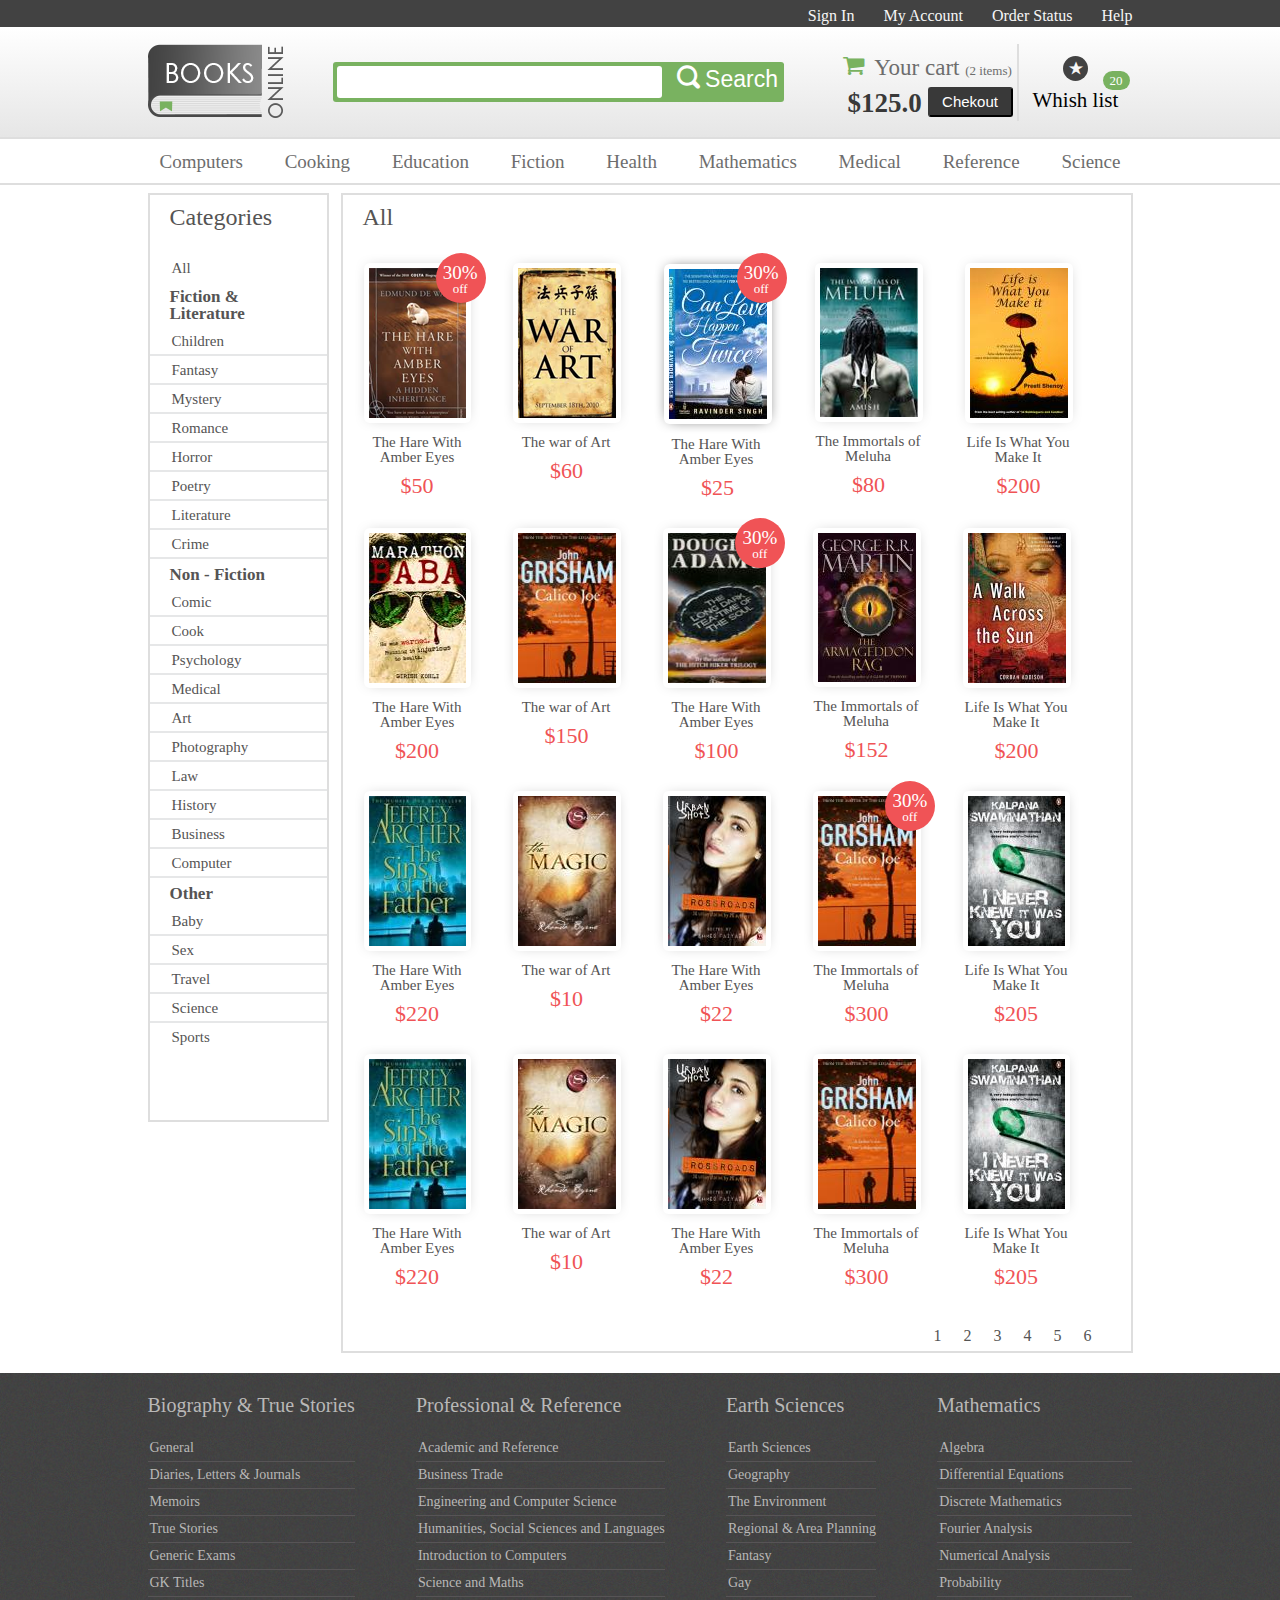
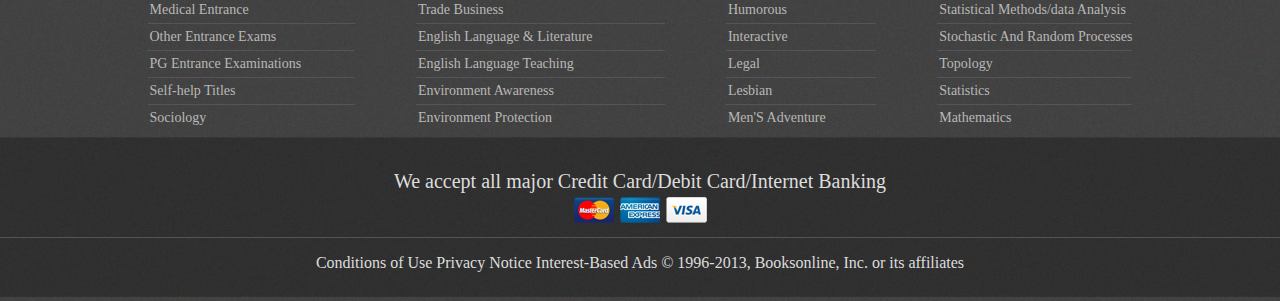
<file: index.html>
<!DOCTYPE html>
<html lang="en">
<head>
	<meta charset="UTF-8">
	<meta name="viewport" content="width=1015">
	<meta name="MobileOptimized" content="1015">
	<title>Books Online</title>
	<link rel="stylesheet" href="css/main.css">
	<link rel="stylesheet" href="css/css_reset.css">
	<link rel="stylesheet" href="css/icons.css">
</head>
<body>
	<div id="wrapper">
		<!-- ````````````````````````````````````HEADER``````````````````````````````` -->
		<header id="header">
			<div class="navigation-top">
				<div class="mw">
					<a class="menu-open" href="#"><i class="icon-menu"></i></a>
					<a class="menu-open cancel" href="#"><i class="icon-cross"></i></a>
					<ul>
						<li><a href="#">sign in</a></li>
						<li><a href="#">my account</a></li>
						<li><a href="#">order status</a></li>
						<li><a href="#">help</a></li>
					</ul>
				</div>
			</div>
			<div class="header">
				<div class="header-holder mw">
					<div class="logo">
						<a href="#"><img src="images/Logo-main.png" alt="books-online"></a>
					</div>
					<div class="search">
						<form action="" method="post" class="Search">
							<input type="search" name="q" placeholder=""> 
							<button type="submit" value=""><i class="icon-search"></i>search</button>
						</form>
					</div>
					<div class="last-block">
						<div class="cart">
							<i class="icon-cart"></i>	
							<p class="txt"><span>Y</span>our cart</p>
							<p class="quantity">(2 items)</p><br>
							<p class="price">$125.0</p>
							<button type="submit" value="">chekout</button>
						</div>
						<div class="whish-list">
							<div class="circle">
								<i class="icon-star"></i>
							</div>
							<p class="green-number">20</p>
							<p class="text"><span>w</span>hish list</p>
						</div>
					</div>
				</div>
			</div>
			<div class="navigation">
				<div class="mw">
					<ul>
						<li><a href="#">Computers</a></li>
						<li><a href="#">Cooking</a></li>
						<li><a href="#">Education</a></li>
						<li><a href="#">Fiction</a></li>
						<li><a href="#">Health</a></li>
						<li><a href="#">Mathematics</a></li>
						<li><a href="#">Medical</a></li>
						<li><a href="#">Reference</a></li>
						<li><a href="#">Science</a></li>
					</ul>
				</div>
			</div>
		</header>
		<!-- ````````````````````````````````````MAIN``````````````````````````````` -->
		<main>
			<div class="main mw">
				<div class="catalogue-holder">
					<h2>all</h2>
					<div class="catalogue">
						<div class="product">
							<div class="book">
								<a href="inner.html"><img src="images/books/The-Hare-With-Amber-Eyes.png" alt="The-Hare-With-Amber-Eyes.png"></img></a>
							</div>
							<div class="book-name">
								<p>The Hare With Amber Eyes</p>
							</div>
							<div class="book-price"><p>$50</p></div>
							<div class="discount-wrap">
								<div class="discount">
									<div class="circle">
										<div class="percent">30%</div>
										<p>off</p>
									</div>
								</div>
							</div>
						</div>
						<div class="product">
							<div class="book">
								<a href=""><img src="images/books/war-of-art.png" alt="war-of-art.png"></img></a>
							</div>
							<div class="book-name">
								<p>The war of Art</p>
							</div>
							<div class="book-price"><p>$60</p></div>
						</div>
						<div class="product">
							<div class="book">
								<a href=""><img src="images/books/can-love.png" alt="can-love.png"></img></a>
							</div>
							<div class="book-name">
								<p>The Hare With Amber Eyes</p>
							</div>
							<div class="book-price"><p>$25</p></div>
							<div class="discount-wrap">
								<div class="discount">
									<div class="circle">
										<div class="percent">30%</div>
										<p>off</p>
									</div>
								</div>
							</div>
						</div>
						<div class="product">
							<div class="book">
								<a href=""><img src="images/books/meluha.png" alt="meluha.png"></img></a>
							</div>
							<div class="book-name">
								<p>The Immortals of Meluha</p>
							</div>
							<div class="book-price"><p>$80</p></div>
						</div>
						<div class="product">
							<div class="book">
								<a href=""><img src="images/books/life-is.png" alt="life-is.png"></img></a>
							</div>
							<div class="book-name">
								<p>Life Is What You Make It</p>
							</div>
							<div class="book-price"><p>$200</p></div>
						</div>
						<div class="product">
							<div class="book">
								<a href=""><img src="images/books/marathon-bab.png" alt="marathon-bab.png"></img></a>
							</div>
							<div class="book-name">
								<p>The Hare With Amber Eyes</p>
							</div>
							<div class="book-price"><p>$200</p></div>
						</div>
						<div class="product">
							<div class="book">
								<a href=""><img src="images/books/grisham.png" alt="grisham.png"></img></a>
							</div>
							<div class="book-name">
								<p>The war of Art</p>
							</div>
							<div class="book-price"><p>$150</p></div>
						</div>
						<div class="product">
							<div class="book">
								<a href=""><img src="images/books/adams.png" alt="adams.png"></img></a>
							</div>
							<div class="book-name">
								<p>The Hare With Amber Eyes</p>
							</div>
							<div class="book-price"><p>$100</p></div>
							<div class="discount-wrap">
								<div class="discount">
									<div class="circle">
										<div class="percent">30%</div>
										<p>off</p>
									</div>
								</div>
							</div>
						</div>
						<div class="product">
							<div class="book">
								<a href=""><img src="images/books/armagedon-rag.png" alt="armagedon-rag.png"></img></a>
							</div>
							<div class="book-name">
								<p>The Immortals of Meluha</p>
							</div>
							<div class="book-price"><p>$152</p></div>
						</div>
						<div class="product">
							<div class="book">
								<a href=""><img src="images/books/across-the-sun.png" alt="across-the-sun.png"></img></a>
							</div>
							<div class="book-name">
								<p>Life Is What You Make It</p>
							</div>
							<div class="book-price"><p>$200</p></div>
						</div>
						<div class="product">
							<div class="book">
								<a href=""><img src="images/books/sins-of-father.png" alt="sins-of-father.png"></img></a>
							</div>
							<div class="book-name">
								<p>The Hare With Amber Eyes</p>
							</div>
							<div class="book-price"><p>$220</p></div>
						</div>
						<div class="product">
							<div class="book">
								<a href=""><img src="images/books/magic.png" alt="magic.png"></img></a>
							</div>
							<div class="book-name">
								<p>The war of Art</p>
							</div>
							<div class="book-price"><p>$10</p></div>
						</div>
						<div class="product">
							<div class="book">
								<a href=""><img src="images/books/urban-shots.png" alt="urban-shots.png"></img></a>
							</div>
							<div class="book-name">
								<p>The Hare With Amber Eyes</p>
							</div>
							<div class="book-price"><p>$22</p></div>
						</div>
						<div class="product">
							<div class="book">
								<a href=""><img src="images/books/grisham.png" alt="grisham.png"></img></a>
							</div>
							<div class="book-name">
								<p>The Immortals of Meluha</p>
							</div>
							<div class="book-price"><p>$300</p></div>
							<div class="discount-wrap">
								<div class="discount">
									<div class="circle">
										<div class="percent">30%</div>
										<p>off</p>
									</div>
								</div>
							</div>
						</div>
						<div class="product">
							<div class="book">
								<a href=""><img src="images/books/i-never-new.png" alt="i-never-new.png"></img></a>
							</div>
							<div class="book-name">
								<p>Life Is What You  Make It</p>
							</div>
							<div class="book-price"><p>$205</p></div>
						</div>
						<div class="product">
							<div class="book">
								<a href=""><img src="images/books/sins-of-father.png" alt="sins-of-father.png"></img></a>
							</div>
							<div class="book-name">
								<p>The Hare With Amber Eyes</p>
							</div>
							<div class="book-price"><p>$220</p></div>
						</div>
						<div class="product">
							<div class="book">
								<a href=""><img src="images/books/magic.png" alt="magic.png"></img></a>
							</div>
							<div class="book-name">
								<p>The war of Art</p>
							</div>
							<div class="book-price"><p>$10</p></div>
						</div>
						<div class="product">
							<div class="book">
								<a href=""><img src="images/books/urban-shots.png" alt="urban-shots.png"></img></a>
							</div>
							<div class="book-name">
								<p>The Hare With Amber Eyes</p>
							</div>
							<div class="book-price"><p>$22</p></div>
						</div>
						<div class="product">
							<div class="book">
								<a href=""><img src="images/books/grisham.png" alt="grisham.png"></img></a>
							</div>
							<div class="book-name">
								<p>The Immortals of Meluha</p>
							</div>
							<div class="book-price"><p>$300</p></div>
						</div>
						<div class="product">
							<div class="book">
								<a href=""><img src="images/books/i-never-new.png" alt="i-never-new.png"></img></a>
							</div>
							<div class="book-name">
								<p>Life Is What You  Make It</p>
							</div>
							<div class="book-price"><p>$205</p></div>
						</div>
					</div>
					<div class="pages">
						<ul>
							<li><a href="#">1</a></li>
							<li><a href="#">2</a></li>
							<li><a href="#">3</a></li>
							<li><a href="#">4</a></li>
							<li><a href="#">5</a></li>
							<li><a href="#">6</a></li>
						</ul>
					</div>
				</div>
				<!-- `````````````````````````````````NAVBAR`````````````````````````````` -->
				<div class="navbar">
					<h2>categories</h2>
					<ul>
						<li class="last"><a href="#">all</a></li>
					</ul>
					<h5>Fiction & Literature</h5>
					<ul>
						<li><a href="#">children</a></li>
						<li><a href="#">fantasy</a></li>
						<li><a href="#">mystery</a></li>
						<li><a href="#">romance</a></li>
						<li><a href="#">horror</a></li>
						<li><a href="#">poetry</a></li>
						<li><a href="#">literature</a></li>
						<li><a href="#">crime</a></li>
					</ul>
					<h5>non - fiction</h5>
					<ul>
						<li><a href="#">comic</a></li>
						<li><a href="#">cook</a></li>
						<li><a href="#">psychology</a></li>
						<li><a href="#">medical</a></li>
						<li><a href="#">art</a></li>
						<li><a href="#">photography</a></li>
						<li><a href="#">law</a></li>
						<li><a href="#">history</a></li>
						<li><a href="#">business</a></li>
						<li><a href="#">computer</a></li>
					</ul>
					<h5>other</h5>
					<ul>
						<li><a href="#">baby</a></li>
						<li><a href="#">sex</a></li>
						<li><a href="#">travel</a></li>
						<li><a href="#">science</a></li>
						<li class="last"><a href="#">sports</a></li>
					</ul>
				</div>
				<a class="navbar-open" href="#">Categories</a>
				<!-- <a class="navbar-open cancel" href="#">Close</a> -->
			</div>
			<!-- ````````````````````````````````LITERATURE`````````````````````````````` -->
			<div class="background">
				<div class="literature mw">
					<div class="columns-wrapper">
						<div class="column">
							<h4>Biography & True Stories</h4>
							<ul>
								<li><a href="#">General</a></li>
								<li><a href="#">Diaries, Letters & Journals</a></li>
								<li><a href="#">Memoirs</a></li>
								<li><a href="#">True Stories</a></li>
								<li><a href="#">Generic Exams</a></li>
								<li><a href="#">GK Titles</a></li>
								<li><a href="#">Medical Entrance</a></li>
								<li><a href="#">Other Entrance Exams</a></li>
								<li><a href="#">PG Entrance Examinations</a></li>
								<li><a href="#">Self-help Titles</a></li>
								<li class="last"><a href="#">Sociology</a></li>
							</ul>
						</div>
						<div class="column">
							<h4>Professional & Reference</h4>
							<ul>
								<li><a href="#">Academic and Reference</a></li>
								<li><a href="#">Business Trade</a></li>
								<li><a href="#">Engineering and Computer Science</a></li>
								<li><a href="#">Humanities, Social Sciences and Languages</a></li>
								<li><a href="#">Introduction to Computers</a></li>
								<li><a href="#">Science and Maths</a></li>
								<li><a href="#">Trade Business</a></li>
								<li><a href="#">English Language & Literature</a></li>
								<li><a href="#">English Language Teaching</a></li>
								<li><a href="#">Environment Awareness</a></li>
								<li class="last"><a href="#">Environment Protection</a></li>
							</ul>
						</div>
						<div class="column">
							<h4>Earth Sciences</h4>
							<ul>
								<li><a href="#">Earth Sciences</a></li>
								<li><a href="#">Geography</a></li>
								<li><a href="#">The Environment</a></li>
								<li><a href="#">Regional & Area Planning</a></li>
								<li><a href="#">Fantasy</a></li>
								<li><a href="#">Gay</a></li>
								<li><a href="#">Humorous</a></li>
								<li><a href="#">Interactive</a></li>
								<li><a href="#">Legal</a></li>
								<li><a href="#">Lesbian</a></li>
								<li class="last"><a href="#">Men'S Adventure</a></li>
							</ul>
						</div>
						<div class="column">
							<h4>Mathematics</h4>
							<ul>
								<li><a href="#">Algebra</a></li>
								<li><a href="#">Differential Equations</a></li>
								<li><a href="#">Discrete Mathematics</a></li>
								<li><a href="#">Fourier Analysis</a></li>
								<li><a href="#">Numerical Analysis</a></li>
								<li><a href="#">Probability</a></li>
								<li><a href="#">Statistical Methods/data Analysis</a></li>
								<li><a href="#">Stochastic And Random Processes</a></li>
								<li><a href="#">Topology</a></li>
								<li><a href="#">Statistics</a></li>
								<li class="last"><a href="#">Mathematics</a></li>
							</ul>
						</div>
					</div>
				</div>
				<!-- ``````````````````````````````````PAYMENTS````````````````````````````` -->
				<div class="payments">
					<h4>We accept all major Credit Card/Debit Card/Internet Banking</h4>
					<ul>
						<li><a href=""><img src="images/mastercard.png" alt="mastercard.png"></img></a></li>
						<li><a href=""><img src="images/american-express.png" alt="american-express.png"></img></a></li>
						<li><a href=""><img src="images/visa.png" alt="visa.png"></img></a></li>
					</ul>
				</div>
				<!-- ``````````````````````````````````FOOTER````````````````````````````` -->
				<div class="footer">
					<p>Conditions of Use Privacy Notice Interest-Based Ads &copy 1996-2013, Booksonline, Inc. or its affiliates</p>
				</div>
			</div>	
		</main>
	</div>
</body>
</html>
</file>
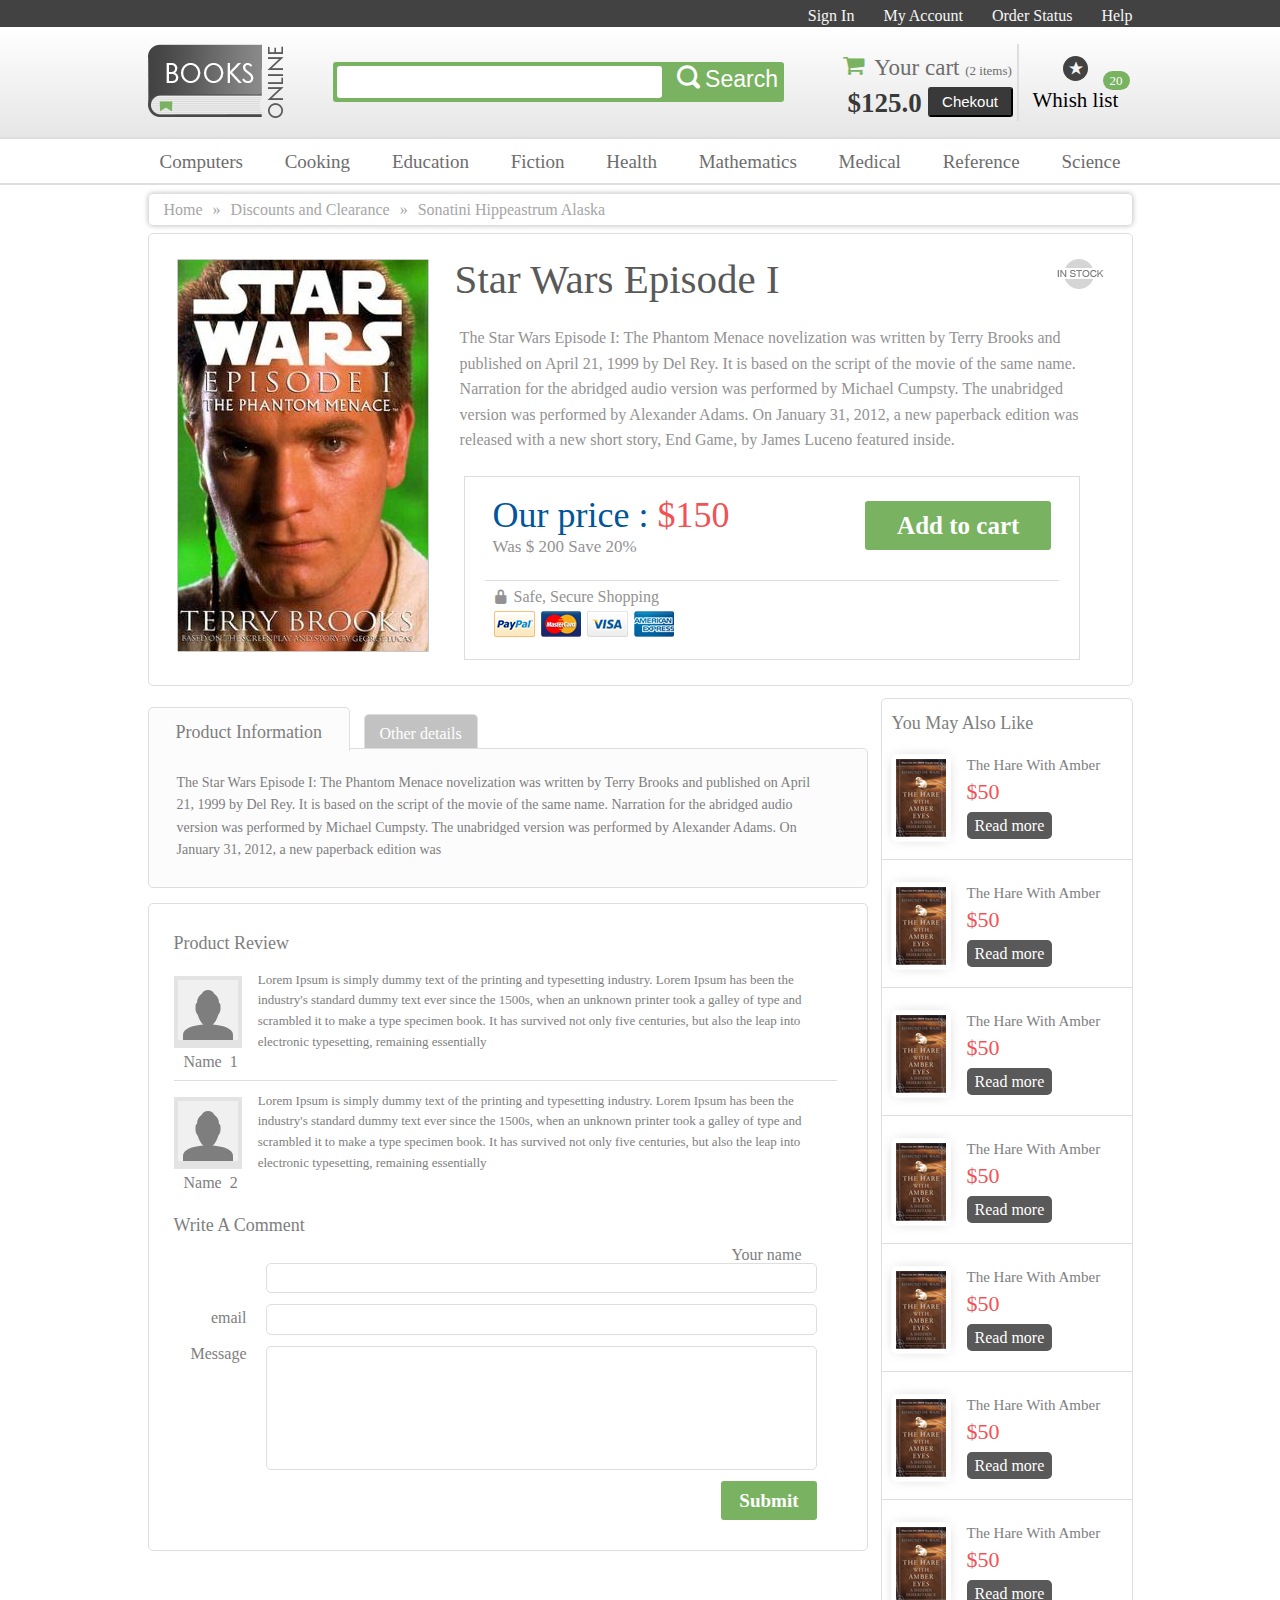
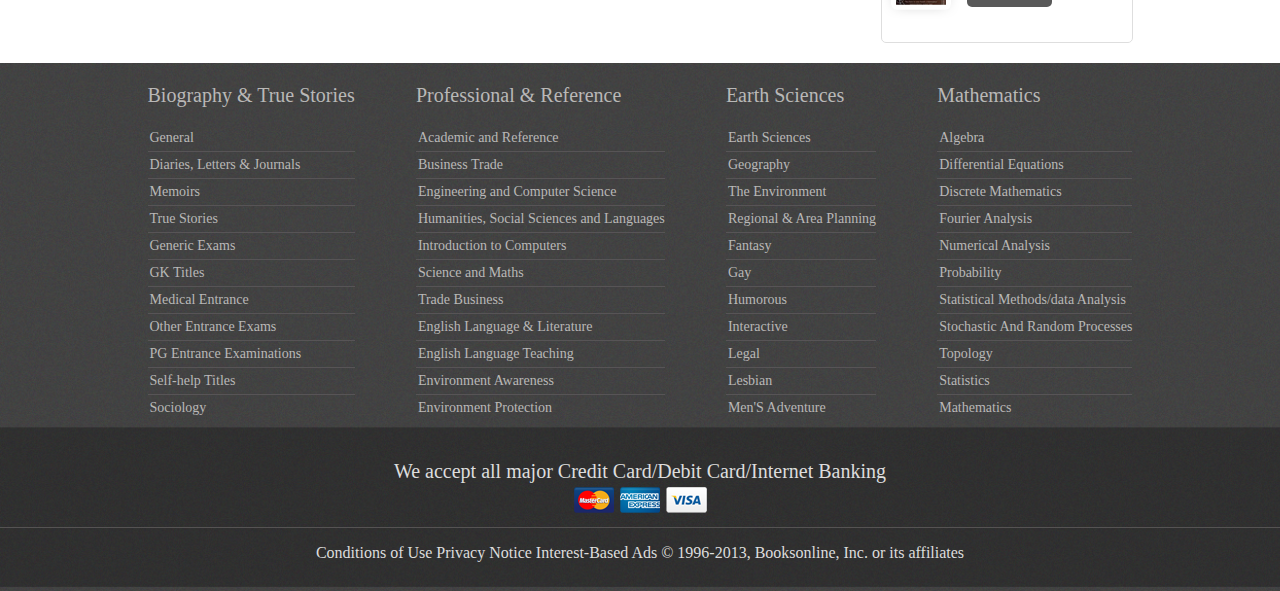
<file: inner.html>
<!DOCTYPE html>
<html lang="en">
<head>
	<meta charset="UTF-8">
	<meta name="viewport" content="width=1015">
	<meta name="MobileOptimized" content="1015">
	<title>Books Online</title>
	<link rel="stylesheet" href="css/main.css">
	<link rel="stylesheet" href="css/css_reset.css">
	<link rel="stylesheet" href="css/icons.css">
</head>
<body>
	<div id="wrapper">
		<!-- ````````````````````````````````````HEADER``````````````````````````````` -->
		<header id="header">
			<div class="navigation-top">
				<div class="mw">
					<a class="menu-open" href="#"><i class="icon-menu"></i></a>
					<a class="menu-open cancel" href="#"><i class="icon-cross"></i></a>
					<ul>
						<li><a href="#">sign in</a></li>
						<li><a href="#">my account</a></li>
						<li><a href="#">order status</a></li>
						<li><a href="#">help</a></li>
					</ul>
				</div>
			</div>
			<div class="header">
				<div class="header-holder mw">
					<div class="logo">
						<a href="index.html"><img src="images/Logo-main.png" alt="books-online"></a>
					</div>
					<div class="search">
						<form action="" method="post" class="Search">
							<input type="search" name="q" placeholder=""> 
							<button type="submit" value=""><i class="icon-search"></i>search</button>
						</form>
					</div>
					<div class="last-block">
						<div class="cart">
							<i class="icon-cart"></i>	
							<p class="txt"><span>Y</span>our cart</p>
							<p class="quantity">(2 items)</p><br>
							<p class="price">$125.0</p>
							<button type="submit" value="">chekout</button>
						</div>
						<div class="whish-list">
							<div class="circle">
								<i class="icon-star"></i>
							</div>
							<p class="green-number">20</p>
							<p class="text"><span>w</span>hish list</p>
						</div>
					</div>
				</div>
			</div>
			<div class="navigation">
				<div class="mw">
					<ul>
						<li><a href="#">Computers</a></li>
						<li><a href="#">Cooking</a></li>
						<li><a href="#">Education</a></li>
						<li><a href="#">Fiction</a></li>
						<li><a href="#">Health</a></li>
						<li><a href="#">Mathematics</a></li>
						<li><a href="#">Medical</a></li>
						<li><a href="#">Reference</a></li>
						<li><a href="#">Science</a></li>
					</ul>
				</div>
			</div>
		</header>
		<!-- ````````````````````````````````````MAIN``````````````````````````````` -->
		<main>
			<div class="mw">
				<div class="breadcrumbs">
					<ul>
						<li><a href="#">Home</a><span class="raquo">&raquo;</span></li>
						<li><a href="#">Discounts and Clearance</a><span class="raquo">&raquo;</span></li>
						<li><a href="#">Sonatini Hippeastrum Alaska</a></li>
					</ul>
				</div>
				<div class="product-wrap">
					<div class="stand">
						<div class="product-decription">
							<div class="stock">
								<img src="images/in-stock.png">
							</div>
							<h1>Star Wars Episode I</h1>
							<p class="text">The Star Wars Episode I: The Phantom Menace novelization was written by Terry Brooks and published on April 21, 1999 by Del Rey. It is based on the script of the movie of the same name. Narration for the abridged audio version was performed by Michael Cumpsty. The unabridged version was performed by Alexander Adams. On January 31, 2012, a new paperback edition was released with a new short story, End Game, by James Luceno featured inside. </p>
						</div>
					</div>
					<div class="product-image">
						<img src="images/starwars.png" alt="starwars.png">
					</div>
					<div class="prod-price">
						<div class="price-wrap">
							<div class="price-holder">
								<h2>Our price :<span class="red-price">&nbsp;$150</span></h2>
								<p>Was $ 200 Save 20%</p>
							</div>
							<a class="btn" href="#">Add to cart</a>
						</div>
						<div class="payment-holder">
							<div class="icon">
								<i class="icon-lock"></i>
							</div>
							<p>Safe, Secure Shopping</p>
							<ul>
								<li><a href=""><img src="images/paypal.png" alt="paypal.png"></img></a></li>
								<li><a href=""><img src="images/mastercard.png" alt="mastercard.png"></img></a></li>
								<li><a href=""><img src="images/visa.png" alt="visa.png"></img></a></li>
								<li><a href=""><img src="images/american-express.png" alt="american-express.png"></img></a></li>
							</ul>
						</div>
					</div>		
				</div>
				<div class="info-wrapp">
					<div class="other-books">
						<h6>You may also like</h6>
						<div class="another-prod">
							<div class="book-pict">
								<img src="images/another-book.png">
							</div>
							<div class="book-info">
								<div class="bookname">
									<p>The Hare With Amber</p>
								</div>
								<div class="book-price">
									<p>$50</p>
								</div>
								<a class="book-btn" href="#">Read more</a>
							</div>
						</div>
						<div class="another-prod">
							<div class="book-pict">
								<img src="images/another-book.png">
							</div>
							<div class="book-info">
								<div class="bookname">
									<p>The Hare With Amber</p>
								</div>
								<div class="book-price">
									<p>$50</p>
								</div>
								<a class="book-btn" href="#">Read more</a>
							</div>
						</div>
						<div class="another-prod">
							<div class="book-pict">
								<img src="images/another-book.png">
							</div>
							<div class="book-info">
								<div class="bookname">
									<p>The Hare With Amber</p>
								</div>
								<div class="book-price">
									<p>$50</p>
								</div>
								<a class="book-btn" href="#">Read more</a>
							</div>
						</div>
						<div class="another-prod">
							<div class="book-pict">
								<img src="images/another-book.png">
							</div>
							<div class="book-info">
								<div class="bookname">
									<p>The Hare With Amber</p>
								</div>
								<div class="book-price">
									<p>$50</p>
								</div>
								<a class="book-btn" href="#">Read more</a>
							</div>
						</div>
						<div class="another-prod">
							<div class="book-pict">
								<img src="images/another-book.png">
							</div>
							<div class="book-info">
								<div class="bookname">
									<p>The Hare With Amber</p>
								</div>
								<div class="book-price">
									<p>$50</p>
								</div>
								<a class="book-btn" href="#">Read more</a>
							</div>
						</div>
						<div class="another-prod">
							<div class="book-pict">
								<img src="images/another-book.png">
							</div>
							<div class="book-info">
								<div class="bookname">
									<p>The Hare With Amber</p>
								</div>
								<div class="book-price">
									<p>$50</p>
								</div>
								<a class="book-btn" href="#">Read more</a>
							</div>
						</div>
						<div class="another-prod">
							<div class="book-pict">
								<img src="images/another-book.png">
							</div>
							<div class="book-info">
								<div class="bookname">
									<p>The Hare With Amber</p>
								</div>
								<div class="book-price">
									<p>$50</p>
								</div>
								<a class="book-btn" href="#">Read more</a>
							</div>
						</div>
					</div>
					<!-- ~~~~~~~~~~~~~~~~~~~~~~~~~~~~INFO~~~~~~~~~~~~~~~~~~~~~~~~~~~~ -->
					<div class="info">
						<div class="information">
							<a href="#"><h4>Product Information</h4></a>
							<a class="details" href="#"><h4>Other details</h4></a>
							<p class="in4">The Star Wars Episode I: The Phantom Menace novelization was written by Terry Brooks and published on April 21, 1999 by Del Rey. It is based on the script of the movie of the same name. Narration for the abridged audio version was performed by Michael Cumpsty. The unabridged version was performed by Alexander Adams. On January 31, 2012, a new paperback edition was</p>
						</div>
					</div>
					<div class="product-review">
						<h4>product review</h4>
						<div class="film-critic bottom-line">
							<div class="icon-holder">
								<i class="icon-profile"></i>
								<p class="name">Name 1</p>
							</div>
							<p class="in4mation">Lorem Ipsum is simply dummy text of the printing and typesetting industry. Lorem Ipsum has been the industry's standard dummy text ever since the 1500s, when an unknown printer took a galley of type and scrambled it to make a type specimen book. It has survived not only five centuries, but also the leap into electronic typesetting, remaining essentially</p>
						</div>
						<div class="film-critic">
							<div class="icon-holder">
								<i class="icon-profile"></i>
								<p class="name">Name 2</p>
							</div>
							<p class="in4mation">Lorem Ipsum is simply dummy text of the printing and typesetting industry. Lorem Ipsum has been the industry's standard dummy text ever since the 1500s, when an unknown printer took a galley of type and scrambled it to make a type specimen book. It has survived not only five centuries, but also the leap into electronic typesetting, remaining essentially</p>
						</div>
						<h4>write a comment</h4>
						<form class="form">
							<div class="row">
								<label for="name">Your name</label>
								<input class="inputs name" type="text">
							</div>
							<div class="row">
								<label for="mail">email</label>
								<input class="inputs mail" type="text">
							</div>
							<div class="row">
								<label for="message">Message</label>
								<input class="inputs message" type="text" rows="7">
							</div>
						</form>
						<a class="submit-btn" href="#">submit</a>
					</div>
				</div>
			</div>
			<!-- ````````````````````````````````LITERATURE`````````````````````````````` -->
			<div class="background">
				<div class="literature mw">
					<div class="columns-wrapper">
						<div class="column">
							<h4>Biography & True Stories</h4>
							<ul>
								<li><a href="#">General</a></li>
								<li><a href="#">Diaries, Letters & Journals</a></li>
								<li><a href="#">Memoirs</a></li>
								<li><a href="#">True Stories</a></li>
								<li><a href="#">Generic Exams</a></li>
								<li><a href="#">GK Titles</a></li>
								<li><a href="#">Medical Entrance</a></li>
								<li><a href="#">Other Entrance Exams</a></li>
								<li><a href="#">PG Entrance Examinations</a></li>
								<li><a href="#">Self-help Titles</a></li>
								<li class="last"><a href="#">Sociology</a></li>
							</ul>
						</div>
						<div class="column">
							<h4>Professional & Reference</h4>
							<ul>
								<li><a href="#">Academic and Reference</a></li>
								<li><a href="#">Business Trade</a></li>
								<li><a href="#">Engineering and Computer Science</a></li>
								<li><a href="#">Humanities, Social Sciences and Languages</a></li>
								<li><a href="#">Introduction to Computers</a></li>
								<li><a href="#">Science and Maths</a></li>
								<li><a href="#">Trade Business</a></li>
								<li><a href="#">English Language & Literature</a></li>
								<li><a href="#">English Language Teaching</a></li>
								<li><a href="#">Environment Awareness</a></li>
								<li class="last"><a href="#">Environment Protection</a></li>
							</ul>
						</div>
						<div class="column">
							<h4>Earth Sciences</h4>
							<ul>
								<li><a href="#">Earth Sciences</a></li>
								<li><a href="#">Geography</a></li>
								<li><a href="#">The Environment</a></li>
								<li><a href="#">Regional & Area Planning</a></li>
								<li><a href="#">Fantasy</a></li>
								<li><a href="#">Gay</a></li>
								<li><a href="#">Humorous</a></li>
								<li><a href="#">Interactive</a></li>
								<li><a href="#">Legal</a></li>
								<li><a href="#">Lesbian</a></li>
								<li class="last"><a href="#">Men'S Adventure</a></li>
							</ul>
						</div>
						<div class="column">
							<h4>Mathematics</h4>
							<ul>
								<li><a href="#">Algebra</a></li>
								<li><a href="#">Differential Equations</a></li>
								<li><a href="#">Discrete Mathematics</a></li>
								<li><a href="#">Fourier Analysis</a></li>
								<li><a href="#">Numerical Analysis</a></li>
								<li><a href="#">Probability</a></li>
								<li><a href="#">Statistical Methods/data Analysis</a></li>
								<li><a href="#">Stochastic And Random Processes</a></li>
								<li><a href="#">Topology</a></li>
								<li><a href="#">Statistics</a></li>
								<li class="last"><a href="#">Mathematics</a></li>
							</ul>
						</div>
					</div>
				</div>
				<!-- ``````````````````````````````````PAYMENTS````````````````````````````` -->
				<div class="payments">
					<h4>We accept all major Credit Card/Debit Card/Internet Banking</h4>
					<ul>
						<li><a href=""><img src="images/mastercard.png" alt="mastercard.png"></img></a></li>
						<li><a href=""><img src="images/american-express.png" alt="american-express.png"></img></a></li>
						<li><a href=""><img src="images/visa.png" alt="visa.png"></img></a></li>
					</ul>
				</div>
				<!-- ``````````````````````````````````FOOTER````````````````````````````` -->
				<div class="footer">
					<p>Conditions of Use Privacy Notice Interest-Based Ads &copy 1996-2013, Booksonline, Inc. or its affiliates</p>
				</div>
			</div>	
		</main>
	</div>
</body>
</html>
</file>
<file: css/main.css>
@import url("https://fonts.googleapis.com/css?family=Open+Sans:300,400");
body {
  width: 100%;
  min-width: 1015px;
  height: 100%;
  margin: 0;
  padding: 0;
  font-family: 'Open Sans', sans-serif;
}

#wrapper {
  width: 100%;
  position: relative;
  overflow: hidden;
}

.mw {
  max-width: 985px;
  margin: 0 auto;
  padding: 0 15px;
}

.book-price {
  color: #f05356;
  font-size: 22px;
}

.navigation-top {
  background-color: #424242;
  overflow: hidden;
}

.navigation-top .menu-open {
  display: none;
}

@media screen and (max-device-width: 767px) {
  .navigation-top .menu-open {
    display: block;
    max-width: 40px;
    font-size: 2em;
    float: right;
    margin: 5px 10px;
    color: #FFFFFF;
  }
  .menu-active .navigation-top .menu-open {
    display: none;
  }
}

.navigation-top .cancel {
  display: none;
}

@media screen and (max-device-width: 767px) {
  .menu-active .navigation-top .cancel {
    display: block;
  }
}

.navigation-top ul {
  float: right;
}

@media screen and (max-device-width: 767px) {
  .navigation-top ul {
    visibility: hidden;
    top: 100%;
  }
  .menu-active .navigation-top ul {
    visibility: visible;
    top: 0;
  }
}

.navigation-top ul li {
  vertical-align: top;
  display: inline-block;
}

.navigation-top ul li a {
  color: #f6f6f6;
  padding: 8px 0 3px;
  margin-left: 25px;
  display: block;
  text-transform: capitalize;
  font: 300 16px/1.1;
}

.navigation-top ul li a:hover {
  opacity: 0.68;
}

.header {
  background-image: -webkit-gradient(linear, left top, left bottom, from(top), color-stop(0%, #FFFFFF), to(#E6E6E6));
  background-image: -webkit-linear-gradient(top, #FFFFFF 0%, #E6E6E6 100%);
  background-image: -o-linear-gradient(top, #FFFFFF 0%, #E6E6E6 100%);
  background-image: linear-gradient(top, #FFFFFF 0%, #E6E6E6 100%);
  height: 110px;
  border-bottom: 2px solid #dedede;
  display: -webkit-box;
  display: -webkit-flex;
  display: -ms-flexbox;
  display: flex;
  -webkit-flex-wrap: wrap;
  -ms-flex-wrap: wrap;
  flex-wrap: wrap;
  -webkit-box-align: center;
  -webkit-align-items: center;
  -ms-flex-align: center;
  align-items: center;
}

.header .header-holder {
  display: -webkit-box;
  display: -webkit-flex;
  display: -ms-flexbox;
  display: flex;
  -webkit-flex-wrap: wrap;
  -ms-flex-wrap: wrap;
  flex-wrap: wrap;
  -webkit-box-align: center;
  -webkit-align-items: center;
  -ms-flex-align: center;
  align-items: center;
  -webkit-box-pack: justify;
  -webkit-justify-content: space-between;
  -ms-flex-pack: justify;
  justify-content: space-between;
  width: 100%;
}

@media screen and (max-width: 1023px) {
  .header .header-holder {
    -webkit-justify-content: space-around;
    -ms-flex-pack: distribute;
    justify-content: space-around;
  }
}

.header .header-holder .logo {
  display: inline-block;
}

.header .header-holder .logo:hover {
  opacity: 0.68;
}

.header .header-holder .search {
  padding: 3px;
  display: inline-block;
  border-radius: 1px;
}

.header .header-holder .search form {
  background-color: #79b260;
  border-radius: 3px;
}

.header .header-holder .search form input {
  border: none;
  outline: none;
  border-radius: 3px;
  width: 325px;
  height: 32px;
  margin: 4px 0 4px 4px;
}

.header .header-holder .search form button {
  background-color: #79b260;
  cursor: pointer;
  border: 0;
  text-transform: capitalize;
  color: #FFFFFF;
  font-size: 23px;
}

.header .header-holder .search form button:hover {
  opacity: 0.68;
}

.header .header-holder .search form button .icon-search {
  padding: 5px;
}

.header .header-holder .cart {
  font-size: 23px;
  display: inline-block;
  color: #6d6d6d;
  border-right: 2px solid #dedede;
  padding: 4px;
}

@media screen and (max-width: 1023px) {
  .header .header-holder .cart {
    border-right: none;
  }
}

.header .header-holder .cart i {
  display: inline-block;
  padding: 5px;
  color: #79b260;
}

.header .header-holder .cart .txt {
  display: inline-block;
}

.header .header-holder .cart .txt span {
  text-transform: capitalize;
}

.header .header-holder .cart .quantity {
  display: inline-block;
  font-size: 13px;
  margin-bottom: 10px;
}

.header .header-holder .cart .price {
  color: #393939;
  font-size: 27px;
  font-weight: bold;
  padding-left: 10px;
  display: inline-block;
  vertical-align: bottom;
}

.header .header-holder .cart button {
  background-color: #393939;
  color: #FFFFFF;
  border-color: #393939;
  border-radius: 3px;
  width: 85px;
  height: 30px;
  font-size: 15px;
  text-transform: capitalize;
  cursor: pointer;
}

.header .header-holder .cart button:hover {
  opacity: 0.68;
}

.header .header-holder .whish-list {
  padding-left: 10px;
  display: inline-block;
  width: 100px;
}

@media screen and (max-width: 1023px) {
  .header .header-holder .whish-list {
    display: none;
  }
}

.header .header-holder .whish-list .circle {
  width: 25px;
  height: 25px;
  background-color: #424242;
  border-radius: 50%;
  text-align: center;
  position: relative;
  cursor: pointer;
  display: block;
  left: 30%;
  top: 10%;
  margin-bottom: -10px;
}

.header .header-holder .whish-list .circle i {
  color: #f7f7f7;
  position: absolute;
  top: 4px;
  right: 4px;
}

.header .header-holder .whish-list .circle i:hover {
  color: #F9F124;
}

.header .header-holder .whish-list .green-number {
  padding: 3px 6px;
  background-color: #79b260;
  border-radius: 10px;
  font-size: 13px;
  color: #FFFFFF;
  text-align: center;
  width: 15%;
  position: relative;
  left: 70%;
}

.header .header-holder .whish-list .text {
  font-size: 21px;
  width: 100px;
}

.header .header-holder .whish-list .text span {
  text-transform: uppercase;
}

.navigation {
  font-size: 19px;
  border-bottom: 2px solid #dedede;
}

@media screen and (max-width: 1023px) {
  .navigation {
    font-size: 23px;
  }
}

.navigation ul {
  display: -webkit-box;
  display: -webkit-flex;
  display: -ms-flexbox;
  display: flex;
  -webkit-flex-wrap: wrap;
  -ms-flex-wrap: wrap;
  flex-wrap: wrap;
  -webkit-box-pack: justify;
  -webkit-justify-content: space-between;
  -ms-flex-pack: justify;
  justify-content: space-between;
}

.navigation ul li {
  vertical-align: top;
  display: inline-block;
  padding: 13px 0 12px;
}

.navigation ul li a {
  -webkit-transition: all .3s linear;
  -o-transition: all .3s linear;
  transition: all .3s linear;
  padding: 13px 7px 12px;
  margin: 0 5px;
  color: #6d6d6d;
}

.navigation ul li a:hover {
  color: #000000;
  background-color: #79b260;
}

.main {
  padding-top: 8px;
  padding-bottom: 20px;
  font-size: 15px;
  color: #555454;
  overflow: hidden;
}

.main h2 {
  text-transform: capitalize;
  font-size: 24px;
  padding: 10px 20px 25px;
}

.main h5 {
  text-transform: capitalize;
  font-size: 17px;
  font-weight: bold;
  padding: 7px 20px 5px 20px;
}

.main .navbar {
  padding-bottom: 70px;
  text-transform: capitalize;
  border: 2px solid #dedede;
  display: inline-block;
  float: left;
  width: 18%;
}

@media screen and (max-device-width: 767px) {
  .main .navbar {
    display: none;
    right: 100%;
  }
  .menu-active .main .navbar {
    display: inline-block;
    right: 0;
  }
}

.main .navbar li {
  border-bottom: 2px solid #e6e7e8;
  padding: 0 20px;
}

.main .navbar li:hover {
  color: #FFFFFF;
  background-color: #79b260;
}

.main .navbar .last {
  border-bottom: none;
}

.main .navbar a {
  display: block;
  padding: 7px 20px 5px 2px;
}

.main .navbar-open {
  display: none;
  -webkit-transform: rotate(270deg);
  -ms-transform: rotate(270deg);
  transform: rotate(270deg);
  font-size: 36px;
  font-weight: bold;
  color: #f05356;
  background-color: #79b260;
  padding: 5px 10px;
  border: 1px solid #dedede;
  position: absolute;
  left: -70px;
  top: 70%;
}

@media screen and (max-device-width: 767px) {
  .main .navbar-open {
    display: block;
  }
}

.main .catalogue-holder {
  min-height: 1120px;
  border: 2px solid #dedede;
  float: right;
  width: 80%;
  display: inline-block;
}

@media screen and (max-device-width: 767px) {
  .main .catalogue-holder {
    width: 95%;
  }
}

.main .catalogue-holder .catalogue {
  text-align: center;
  vertical-align: top;
  display: -webkit-box;
  display: -webkit-flex;
  display: -ms-flexbox;
  display: flex;
  -webkit-flex-wrap: wrap;
  -ms-flex-wrap: wrap;
  flex-wrap: wrap;
  -webkit-box-align: start;
  -webkit-align-items: flex-start;
  -ms-flex-align: start;
  align-items: flex-start;
  -webkit-box-pack: start;
  -webkit-justify-content: flex-start;
  -ms-flex-pack: start;
  justify-content: flex-start;
}

.main .catalogue-holder .catalogue .product {
  display: -webkit-box;
  display: -webkit-flex;
  display: -ms-flexbox;
  display: flex;
  -webkit-flex-wrap: wrap;
  -ms-flex-wrap: wrap;
  flex-wrap: wrap;
  display: inline-block;
  -webkit-box-align: center;
  -webkit-align-items: center;
  -ms-flex-align: center;
  align-items: center;
  -webkit-box-pack: center;
  -webkit-justify-content: center;
  -ms-flex-pack: center;
  justify-content: center;
  margin: 0 12px 20px;
  position: relative;
}

@media screen and (max-width: 1023px) {
  .main .catalogue-holder .catalogue .product {
    margin: 0 10px 5px;
  }
}

.main .catalogue-holder .catalogue .product .book-name {
  max-width: 125px;
  padding-bottom: 10px;
  text-align: center;
  -webkit-align-content: center;
  -ms-flex-line-pack: center;
  align-content: center;
}

.main .catalogue-holder .catalogue .discount-wrap {
  position: absolute;
  bottom: 80%;
  left: 65%;
}

.main .catalogue-holder .catalogue .discount-wrap .discount {
  width: 50px;
  height: 50px;
  background-color: #f05356;
  color: #FFFFFF;
  font-size: 13px;
  border-radius: 50%;
  text-align: center;
  position: relative;
}

.main .catalogue-holder .catalogue .discount-wrap .discount .circle {
  position: absolute;
  top: 10px;
  left: 7px;
}

.main .catalogue-holder .catalogue .discount-wrap .discount .circle .percent {
  font-size: 19px;
}

.main .catalogue-holder .pages {
  float: right;
  margin: 20px 30px 7px;
  font-size: 16px;
}

@media screen and (max-device-width: 767px) {
  .main .catalogue-holder .pages {
    font-size: 20px;
  }
}

.main .catalogue-holder .pages li {
  display: inline-block;
  vertical-align: top;
}

.main .catalogue-holder .pages li a {
  padding: 7px 8px 3px;
  border: 1px solid transparent;
  border-bottom: 4px solid transparent;
}

.main .catalogue-holder .pages li a:hover {
  border: 1px solid #d8dce0;
  border-bottom: 4px solid #79b260;
}

.background {
  background-image: url("../images/bg.png");
  background-repeat: no-repeat;
  background-size: cover;
}

.background .literature {
  color: #b9b8b7;
  font-size: 14px;
}

.background .literature h4 {
  font-size: 20px;
  padding-bottom: 20px;
}

.background .literature .columns-wrapper {
  padding: 22px 0 10px;
  display: -webkit-box;
  display: -webkit-flex;
  display: -ms-flexbox;
  display: flex;
  -webkit-flex-wrap: wrap;
  -ms-flex-wrap: wrap;
  flex-wrap: wrap;
  -webkit-box-pack: justify;
  -webkit-justify-content: space-between;
  -ms-flex-pack: justify;
  justify-content: space-between;
}

.background .literature .columns-wrapper .column .last {
  border-bottom: none;
}

.background .literature .columns-wrapper .column ul li {
  display: block;
  vertical-align: top;
  border-bottom: 1px solid #575456;
  padding: 6px 0 6px 2px;
}

.background .literature .columns-wrapper .column ul li:hover {
  color: #FFFFFF;
}

.background .literature .columns-wrapper .column ul li a:hover {
  color: #FFFFFF;
}

.background .payments {
  color: #dddddd;
  padding: 30px 0 10px;
  text-align: center;
  border-bottom: 1px solid #555353;
}

.background .payments h4 {
  font-size: 20px;
}

.background .payments ul {
  padding-top: 5px;
}

.background .payments ul li {
  display: inline-block;
}

.background .payments ul li img {
  border: 1px solid transparent;
}

.background .payments ul li img:hover {
  border: 1px solid red;
  border-radius: 4px;
}

.background .footer {
  font-size: 16px;
  padding: 17px 0 30px;
  text-align: center;
  color: #dddddd;
}

.breadcrumbs {
  font-size: 16px;
  color: #a6a6a6;
  overflow: hidden;
  margin: 8px 0 7px;
  padding: 8px 0 7px 15px;
  border: 1px solid #dedede;
  border-radius: 5px;
  -webkit-box-shadow: 0px 0px 5px #c2c2c2;
  box-shadow: 0px 0px 5px #c2c2c2;
}

.breadcrumbs li {
  float: left;
}

.breadcrumbs li:hover {
  color: #5b5b5b;
}

.breadcrumbs li .raquo {
  margin: 0 10px;
}

.product-wrap {
  border: 1px solid #dedede;
  padding: 25px 28px;
  border-radius: 5px;
  overflow: hidden;
  color: #939292;
}

.product-wrap .product-image {
  float: left;
}

.product-wrap .stand {
  float: right;
  width: 70%;
}

.product-wrap .stand .product-decription {
  overflow: hidden;
}

.product-wrap .stand .product-decription h1 {
  font-size: 41px;
  display: inline-block;
  color: #595959;
}

.product-wrap .stand .product-decription .stock {
  display: inline-block;
  float: right;
}

.product-wrap .stand .product-decription .text {
  padding: 25px 5px 23px;
  font-size: 16px;
  line-height: 1.6;
}

.product-wrap .prod-price {
  border: 1px solid #dedede;
  padding: 20px 20px 10px;
  width: 62%;
  float: right;
  margin-right: 2.5%;
}

@media screen and (max-device-width: 1023px) {
  .product-wrap .prod-price {
    width: 93%;
    margin-top: 2%;
  }
}

.product-wrap .prod-price .price-wrap {
  display: -webkit-box;
  display: -webkit-flex;
  display: -ms-flexbox;
  display: flex;
  -webkit-flex-wrap: wrap;
  -ms-flex-wrap: wrap;
  flex-wrap: wrap;
  -webkit-box-pack: justify;
  -webkit-justify-content: space-between;
  -ms-flex-pack: justify;
  justify-content: space-between;
  -webkit-box-align: center;
  -webkit-align-items: center;
  -ms-flex-align: center;
  align-items: center;
  padding: 0 8px 25px;
  border-bottom: 1px solid #dedede;
}

.product-wrap .prod-price .price-wrap .price-holder {
  font-size: 17px;
}

.product-wrap .prod-price .price-wrap .price-holder h2 {
  color: #015699;
  font-size: 36px;
  padding-bottom: 5px;
}

.product-wrap .prod-price .price-wrap .price-holder h2 .red-price {
  color: #f05356;
}

.product-wrap .prod-price .price-wrap .btn {
  background-color: #79b260;
  color: #FFFFFF;
  padding: 12px 32px;
  font-size: 25px;
  font-weight: bold;
  border-radius: 3px;
}

.product-wrap .prod-price .price-wrap .btn:hover {
  color: #dedede;
}

.product-wrap .prod-price .payment-holder {
  padding: 8px;
  overflow: hidden;
}

.product-wrap .prod-price .payment-holder .icon {
  float: left;
  display: inline-block;
  padding-right: 5px;
}

.product-wrap .prod-price .payment-holder ul {
  padding-top: 5px;
}

.product-wrap .prod-price .payment-holder ul li {
  display: inline-block;
}

.product-wrap .prod-price .payment-holder ul li img {
  border: 1px solid transparent;
}

.product-wrap .prod-price .payment-holder ul li img:hover {
  border: 1px solid red;
  border-radius: 4px;
}

.info-wrapp {
  color: #7e7e7e;
  overflow: hidden;
  margin: 12px 0 20px;
}

.info-wrapp .other-books {
  float: right;
  margin-left: 10px;
  border: 1px solid #dedede;
  width: 250px;
  padding: 15px 0;
  border-radius: 5px;
}

@media screen and (max-device-width: 1023px) {
  .info-wrapp .other-books {
    display: none;
  }
}

.info-wrapp .other-books h6 {
  font-size: 18px;
  text-transform: capitalize;
  padding: 0 10px;
}

.info-wrapp .other-books .another-prod {
  overflow: hidden;
  border-bottom: 1px solid #dedede;
  padding: 13px 0 5px;
}

.info-wrapp .other-books .another-prod:last-child {
  border-bottom: none;
}

.info-wrapp .other-books .another-prod .book-pict {
  float: left;
  margin-right: 7px;
}

.info-wrapp .other-books .another-prod .book-info {
  padding-top: 13px;
}

.info-wrapp .other-books .another-prod .book-info .bookname {
  font-size: 15px;
}

.info-wrapp .other-books .another-prod .book-info .book-price {
  padding: 8px 0 15px;
}

.info-wrapp .other-books .another-prod .book-info .book-btn {
  padding: 5px 8px;
  background-color: #595959;
  color: #FFFFFF;
  border-radius: 5px;
}

.info-wrapp .other-books .another-prod .book-info .book-btn:hover {
  opacity: 0.68;
}

.info-wrapp .info {
  float: left;
  max-width: 720px;
  margin: 50px 0 15px;
}

@media screen and (max-device-width: 1023px) {
  .info-wrapp .info {
    max-width: 100%;
  }
}

.info-wrapp .info .information {
  font-size: 14px;
  position: relative;
}

.info-wrapp .info .information h4 {
  text-transform: capitalize;
  font-size: 18px;
  padding: 15px 27px 10px;
  border: 1px solid #dedede;
  border-radius: 5px 5px 0 0;
  border-bottom: none;
  display: inline-block;
  background-color: #fcfcfc;
  position: absolute;
  z-index: 200;
  bottom: 98%;
}

.info-wrapp .info .information .details h4 {
  padding: 11px 15px 9px;
  font-size: 16px;
  color: #FFFFFF;
  left: 30%;
  background-color: #c2c2c2;
  text-transform: none;
  z-index: -1;
}

@media screen and (max-device-width: 1023px) {
  .info-wrapp .info .information .details h4 {
    left: 22%;
  }
}

.info-wrapp .info .information .details h4:hover {
  color: #7e7e7e;
  background-color: #fcfcfc;
}

.info-wrapp .info .information .in4 {
  padding: 23px 47px 25px 28px;
  border: 1px solid #dedede;
  border-radius: 0 5px 5px 5px;
  line-height: 1.6;
  background-color: #fcfcfc;
}

.info-wrapp .product-review {
  padding: 15px 30px 30px 25px;
  border: 1px solid #dedede;
  border-radius: 5px;
  float: left;
  max-width: 663px;
}

@media screen and (max-device-width: 1023px) {
  .info-wrapp .product-review {
    max-width: 100%;
  }
}

.info-wrapp .product-review h4 {
  text-transform: capitalize;
  font-size: 18px;
  padding: 15px 0 8px;
}

.info-wrapp .product-review .film-critic {
  overflow: hidden;
  margin-top: 10px;
}

.info-wrapp .product-review .film-critic .icon-holder {
  float: left;
  padding: 20px 10px 0 0;
}

.info-wrapp .product-review .film-critic .icon-holder i {
  font-size: 50px;
  padding: 10px 5px 0;
  border: 4px solid #e3e3e3;
  border-bottom: 8px solid #e3e3e3;
  background-color: #f0f0f0;
}

.info-wrapp .product-review .film-critic .icon-holder .name {
  margin: 12px 10px;
}

.info-wrapp .product-review .film-critic .in4mation {
  line-height: 1.6;
  font-size: 13px;
}

.info-wrapp .form {
  padding: 5px 20px 0 5px;
}

.info-wrapp .form .row {
  padding-bottom: 11px;
  text-align: right;
}

.info-wrapp .form .row label {
  margin-right: 15px;
  font-size: 16px;
}

.info-wrapp .form .row .inputs {
  width: 545px;
  text-align: left;
  border: 1px solid #dedede;
  border-radius: 5px;
  line-height: 2;
}

@media screen and (max-device-width: 1023px) {
  .info-wrapp .form .row .inputs {
    width: 89%;
  }
}

.info-wrapp .form .row .message {
  height: 120px;
  vertical-align: top;
}

.info-wrapp .submit-btn {
  float: right;
  font-size: 19px;
  font-weight: bold;
  background-color: #79b260;
  padding: 10px 18px;
  border-radius: 3px;
  margin-right: 20px;
  color: #FFFFFF;
  text-transform: capitalize;
}

.info-wrapp .submit-btn:hover {
  color: #dedede;
}

.bottom-line {
  border-bottom: 1px solid #dedede;
}
</file>
<file: css/icons.css>
@font-face {
  font-family: 'icomoon';
  src:  url('../fonts/icomoon.eot?f3bzru');
  src:  url('../fonts/icomoon.eot?f3bzru#iefix') format('embedded-opentype'),
    url('../fonts/icomoon.ttf?f3bzru') format('truetype'),
    url('../fonts/icomoon.woff?f3bzru') format('woff'),
    url('../fonts/icomoon.svg?f3bzru#icomoon') format('svg');
  font-weight: normal;
  font-style: normal;
}

[class^="icon-"], [class*=" icon-"] {
  /* use !important to prevent issues with browser extensions that change fonts */
  font-family: 'icomoon' !important;
  speak: none;
  font-style: normal;
  font-weight: normal;
  font-variant: normal;
  text-transform: none;
  line-height: 1;

  /* Better Font Rendering =========== */
  -webkit-font-smoothing: antialiased;
  -moz-osx-font-smoothing: grayscale;
}

.icon-cross:before {
  content: "\e905";
}
.icon-menu:before {
  content: "\e906";
}
.icon-lock:before {
  content: "\e900";
}
.icon-star:before {
  content: "\e901";
}
.icon-profile:before {
  content: "\e902";
}
.icon-search:before {
  content: "\e903";
}
.icon-cart:before {
  content: "\e904";
}
</file>
